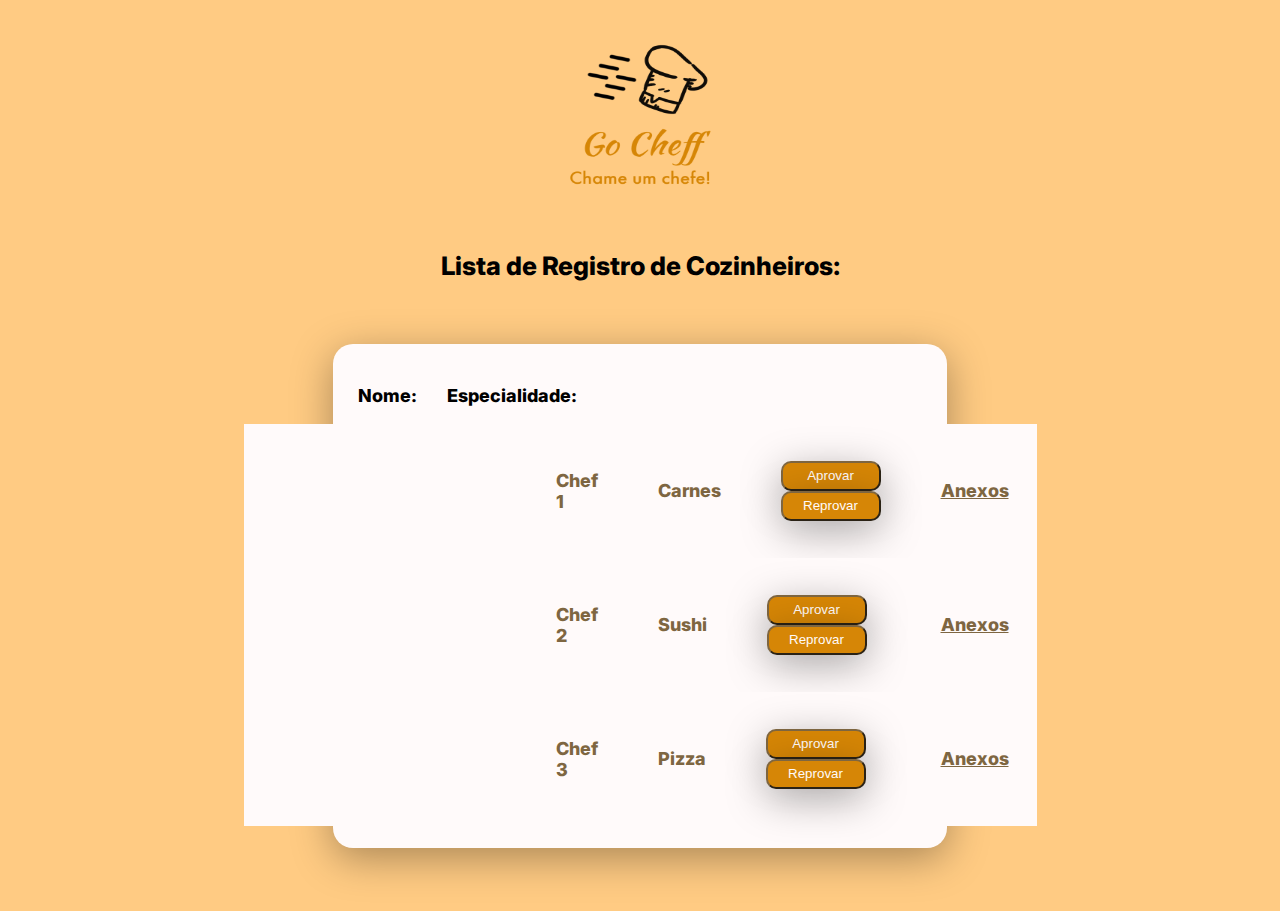
<file: lista_chefs/index_chefs.html>
<html lang="pt-br">
<head>
    <meta charset="UTF-8">
    <meta http-equiv="X-UA-Compatible" content="IE=edge">
    <meta name="viewport" content="width=device-width, initial-scale=1.0">
    <link rel="stylesheet" href="css/style_chefs.css">
    <link rel="stylesheet" href="https://fonts.googleapis.com/icon?family=Material+Icons">
	<title>Lista de Cozinheiros</title>
</head>
<body>
    <div class="header">
        <img src="assets/logo.png" class="logo" alt="Logo GoCheff">
    </div> 
    <h2 class ="list-title" style="color: #000000; font-weight: 800;">Lista de Registro de Cozinheiros:</h2>

    <div class="main-lista">

        <div class="right-lista">
            <div class="box-lista">
                <body>
                    <main>
                        <div class="placeholder_listheader">
                            <div>
                                <p class="text_header">Nome:</p>
                            </div>
                            
                            <div>
                                <p class="text_header">Especialidade:</p>
                            </div>
                        </div>

                        <div class="a" id="chef1">
                            <div><i class="material-icons" style="font-size:28px;color:D68606;">flatware</i> </div>
                            <div>
                                <p class="text">Chef 1</p>
                            </div>
                            
                            <div>
                                <p class="text">Carnes</p>
                            </div>
                            <div>
                                <button onclick="alert('Perfil de Chef aprovado com Sucesso!!')">Aprovar</button>
                                <button onclick="deletarChef1();alert('Perfil de Chef recusado com Sucesso!')" id="reprovar_button2">Reprovar</button>
                            </div>
                            <div>
                                <a href="assets/curriculo.png" target="_blank" class="text">Anexos</a>
                            </div>
                        </div>

                        <div class="a" id="chef2">
                            <div><i class="material-icons" style="font-size:28px;color:D68606;">flatware</i> </div>
                            <div>
                                <p class="text">Chef 2</p>
                            </div>
                            
                            <div>
                                <p class="text">Sushi</p>
                            </div>
                            <div>
                                <button onclick="alert('Perfil de Chef aprovado com Sucesso!')">Aprovar</button>
                                <button onclick="deletarChef2();alert('Perfil de Chef recusado com Sucesso!')" id="reprovar_button3">Reprovar</button>
                            </div>
                            <div>
                                <a href="assets/curriculo.png" target="_blank" class="text">Anexos</a>
                            </div>
                        </div>

                        <div class="a" id="chef3">
                            <div><i class="material-icons" style="font-size:28px;color:D68606;">flatware</i> </div>
                            <div>
                                <p class="text">Chef 3</p>
                            </div>
                            
                            <div>
                                <p class="text">Pizza</p>
                            </div>
                            <div>
                                <button onclick="alert('Perfil de Chef aprovado com Sucesso!')">Aprovar</button>
                                <button onclick="deletarChef3();alert('Perfil de Chef recusado com Sucesso!')" id="reprovar_button4">Reprovar</button>
                            </div>
                            <div>
                                <a href="assets/curriculo.png" target="_blank" class="text">Anexos</a>
                            </div>
                        </div>
                    </main>

                    <script> function deletarChef1(){

                        const chef1 = document.getElementById("chef1");
                        chef1.remove();

                    } </script>

                     <script> function deletarChef2(){

                        const chef2 = document.getElementById("chef2");
                        chef2.remove();

                    } </script>
                    
                    <script> function deletarChef3(){

                        const chef3 = document.getElementById("chef3");
                        chef3.remove();

                    } </script>
                    
                    <script> function deletarChef4(){

                        const chef4 = document.getElementById("chef4");
                        chef4.remove();

                    } </script>
                    

                </body>
                <style>
                    main {
                        display: flex;
                        flex-direction: column;
                    }
    </style>
            </div>

        </div>

    </div>
</body>
</html>
</file>
<file: lista_chefs/css/style_chefs.css>
@import url('https://fonts.googleapis.com/css2?family=Inter:wght@100;200;300;400;500;600;700;800;900&family=Roboto:wght@300&display=swap');

.header {    
    
    justify-content: center;
    align-items: center;
    width: 100%;
    display: flex;
    background-color: #FFCB83;
}

.list-title {
    justify-content: center;
    align-items: center;
    width: 100%;
    display: flex;
    background-color: #FFCB83;
    margin: 0;
    padding-top: 40px;
    font-size: 160%;
      }

.logo{
        width: 240px;
        height: 210px;
    }

body {
    margin: 0;
    font-family:'Inter', sans-serif;
}

body *{
    box-sizing: border-box;
}

.main-lista{

    width: 100%;
    height: 70%;
    background-color: #FFCB83;
    display: flex;
    justify-content: center;
    align-items: center;
    padding-top: 0;
}

.right-lista{

    width: 80vw;
    height: 100%;
    display: flex;
    justify-content: center;
    align-items: center;
    border-radius: 20px;
}

.box-lista{

    width: 60%;
    height: 80%;
    display: flex;
    justify-content: center;
    align-items: center;
    flex-direction: column;
    background: #FFFAFA;
    border-radius: 20px;
    box-shadow: 0px 10px 40px #00000056;
}

.a {
    width: 100%;
    display: flex;
    height: 50%;
    justify-content: space-around;
    align-items: center;
    padding: 28px;
    background:  #FFFAFA;
    gap: 60px;
}

.placeholder_listheader {

    display: flex;
    flex-direction: row;
    gap: 30px;
    padding-left: 114px;
}

.text_header{

    color: #000000;
    font-weight: 800;
    font-size: large;
}


.a div:last-of-type {

    display: flex;
    flex-direction: row;
    gap: 20px;
}

.text {
        color: #7e6641;
        font-weight: 800;
        font-size: large;
}

button{
    width: 100px;
    height: 30px;
    border-radius: 10px;
    background-color: #D68606;
    border-color: #7e6641;
    color: #FFFAFA;
    box-shadow: 0px 10px 40px #00000056;
}
</file>
